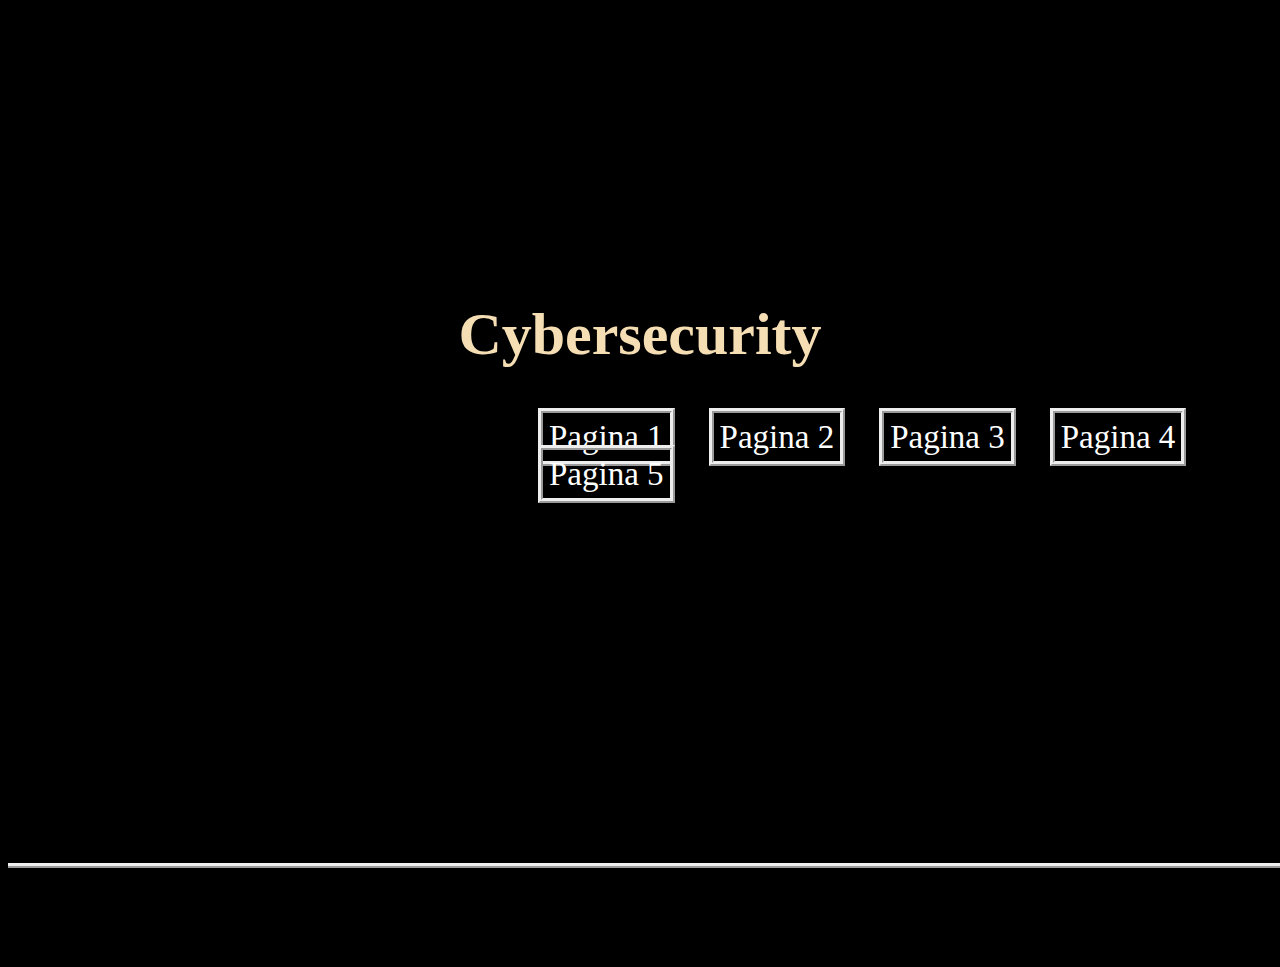
<file: proiect/index.html>
<!DOCTYPE html>
<html>
 <head>
    <meta charset="utf-8">
    <title>
        Homepage
    </title>    
    <link rel="stylesheet" href="style.css">

 </head>
 
 <body>
    <h1>Cybersecurity</h1>
    <ul class="pagini">
        <li id="pag1"> <a href="page1.html">Pagina 1</a>   </li>
        <li id="pag2"> <a href="page2.html">Pagina 2</a>   </li>
        <li id="pag3"> <a href="page3.html">Pagina 3</a>   </li>
        <li id="pag4"> <a href="page4.html">Pagina 4</a>   </li>
        <li id="pag5"> <a href="page5.html">Pagina 5</a>   </li>
       
    </ul>

    <div class="container"> 
        <p id="contact"> <a href="contact.html">Contact</a></p>
    </div>
   



 </body>

</html>
</file>
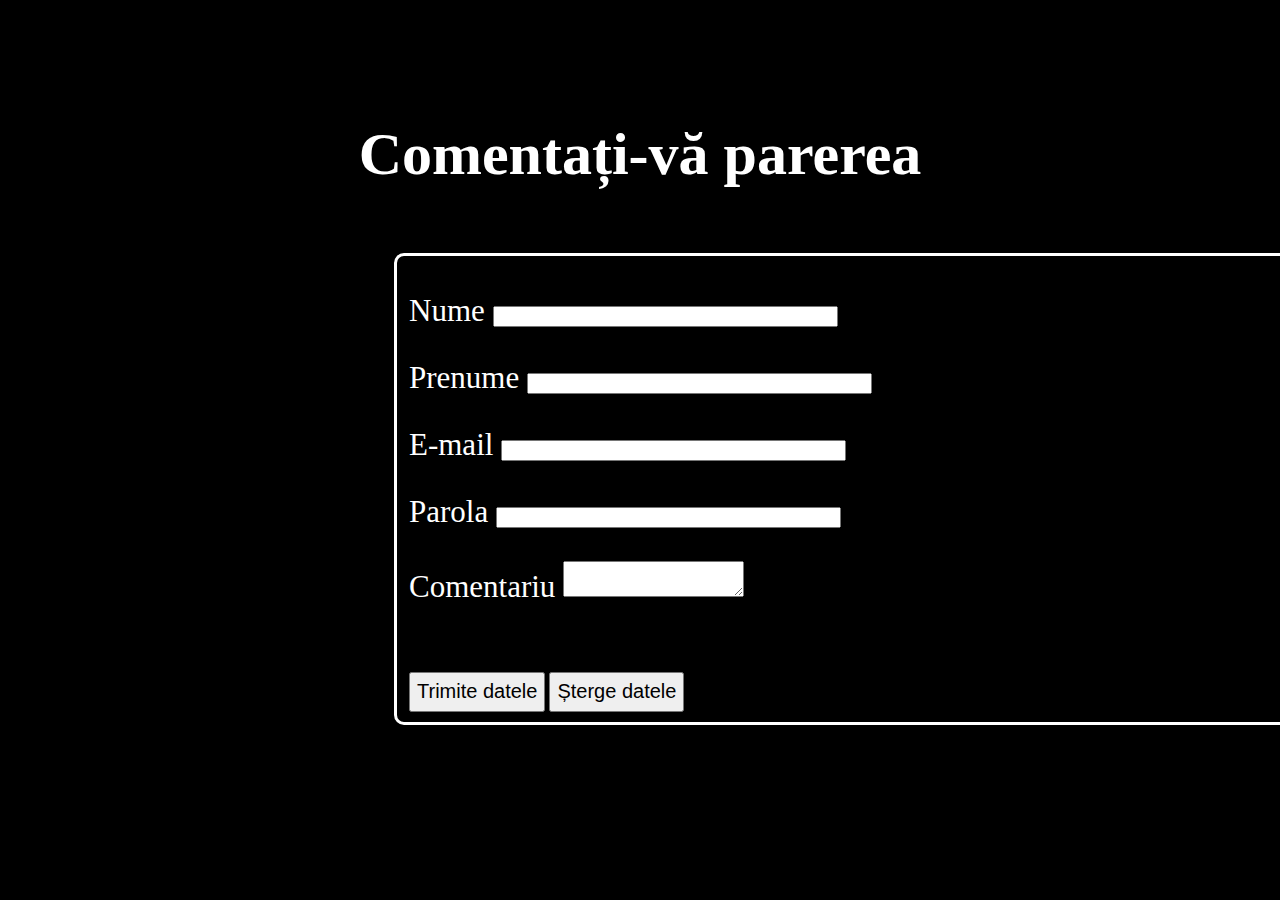
<file: proiect/contact.html>
<!DOCTYPE html>
<html>
<head>
    <meta charset="utf-8">
    <title>Contact</title>
    <link rel="stylesheet" href="style.css">
</head>
    <body>
        <h2 style="font-size:60px; color: white; text-align: center ; margin-top: 2em; ">Comentați-vă parerea</h2>
        
        <form  action="" method="post" name="formular">
            <fieldset style="width: 600px; border:3px white solid; border-radius: 10px;">
                <p>Nume

                    <input type="text" size="40" id="nume" value="">
                </p>
                <p>Prenume

                    <input type="text" size="40" id="prenume" value="">
                </p>
                <p>E-mail

                    <input type="email" size="40" id="E-mail" value="">
                </p>
                <p>Parola

                    <input type="password" size="40" id="password" value="">
                </p>
                <p>Comentariu
                <textarea name="comment" form="usrform"></textarea></p>
                <br><br>
                <input type="submit" id="trimite"  name="Trimite" value="Trimite datele">
                <input type="reset" id="sterge"  name="Sterge" value="Șterge datele">

            </fieldset>




        </form>

    </body>

</html>
</file>
<file: proiect/style.css>
h1
{
    font-size: 60px;
    font-family: Georgia, 'Times New Roman', Times, serif;
    font-weight: bold;
    color:wheat;
    text-align: center;
    margin-top: 5em;
    margin-bottom:50px ;
}
body
{
    background-color: black;
}



#contact a
{
    margin-right: 15px;
    height: 80px;
    width: 90px;
   border: 2px;
   border-width: 5px;
    padding:6px;
    background-color: inherit;
    color: white;
    text-decoration: none;
    font-size: 33px;
   border-style:ridge;
}
.container
{
    padding-left: 105em;
    padding-bottom: 0em;
    margin-top: 370px;
    border-style: ridge;
    border-width:5px 0em 0px 0em;

}
#trimite
{
    height: 40px;
    width:auto;
    font-size: 20px;
}
#trimite:hover
{
    background-color: green;
}
#sterge
{
    height: 40px;
    width:auto;
    font-size: 20px;
}
#sterge:hover
{
    background-color: red;
}

form{
    margin-top: 4em;
    margin-left: 24em;
}

.pagini a
{
   margin-right: 15px;
    height: 80px;
    width: 90px;
   border: 2px;
   border-width: 5px;
    padding:6px;
    background-color: inherit;
    color: white;
    text-decoration: none;
    font-size: 33px;
   border-style:ridge;

}
.pagini a:hover
{
    
    background-color: blue;
   
}

.pagini li{
   
    display:inline;
    padding-left: 15px;
    
}
.pagini
{
    
    margin-top:40px;
    margin-left: 25px;
    padding-left: 490px;
}
#image1
{
    margin-top: 30px;
    height:100px;
    width: auto;
}

#image2
{
    position:absolute;
    right:9em ;
    top:14em;

    display: block;
    height: auto;
       width:850px;
}

h1#tit
{    
    background-color: rgba(75, 75, 190, 0.349);
    text-align:center;
    margin-top: 0em;
    padding:40px 0em 40px 0em;
  
}
p
{
    box-sizing: border-box;
    width:33em;
    color:white;
    font-size: 31px;
    font-family: Georgia, 'Times New Roman', Times, serif;
    
}
h1#tita
{
    background-color: rgba(41, 41, 248, 0.836);
    text-align:center;
    margin-top: 0em;
    padding:40px 0em 40px 0em;
  
}
#image2:hover
{
    rotate: 45deg;
}
.list
{
    color: white;
    
    font-size: 33px;
}
p#p2
{
    width:75em;
}
#image3
{
    position:absolute;
    right:12em ;
    top:14em;

    display:inline-block ;
    height: auto;
       width:650px;
}

#image3:hover
{
    transform:scale(3, 0.5)
}
table {
    border-collapse: collapse;
    height: 100%;
    width: 80%;
   margin-left: auto;
   margin-right: auto;
    
}

table td {
    border: 1px solid wheat;
    color: white;
    font-size: 30px;
}
#imagt
{
     width:600px;
     height: auto;
}
h1#tit3
{    
    background-color: rgba(9, 9, 70, 0.349);
    text-align:center;
    margin-top: 0em;
    padding:40px 0em 40px 0em;
  
}
h1#tit4
{
    background-color: rgba(55, 55, 211, 0.836);
    text-align:center;
    margin-top: 0em;
    padding:40px 0em 40px 0em;
  
}
.list2
{
    font-size: 30px;
    font-family: Georgia, 'Times New Roman', Times, serif;
    color:white;
    margin-bottom: 30px;
    padding-bottom: 55px;
    
}
#element
{
    padding-bottom: 15px;
}

.imaglist  li
{
   max-width: 500px;
   margin-right: 30px;
   display: inline-block;
   padding-right: 120px;
   padding-left: 110px;
   
}
#tit5
{
    background-color: rgba(0, 0, 248, 0.349);
    text-align:center;
    margin-top: 0em;
    padding:40px 0em 40px 0em;
}

#contact a
{
    margin-right: 15px;
    height: 80px;
    width: 90px;
   border: 2px;
   border-width: 5px;
    padding:6px;
    background-color: inherit;
    color: white;
    text-decoration: none;
    font-size: 33px;
   border-style:ridge;
}
.container
{
    padding-left: 105em;
    padding-bottom: 0em;
    margin-top: 370px;
    border-style: ridge;
    border-width:5px 0em 0px 0em;

}
#trimite
{
    height: 40px;
    width:auto;
    font-size: 20px;
}
#trimite:hover
{
    background-color: green;
}
#sterge
{
    height: 40px;
    width:auto;
    font-size: 20px;
}
#sterge:hover
{
    background-color: red;
}

form{
    margin-top: 4em;
    margin-left: 24em;
}
</file>
